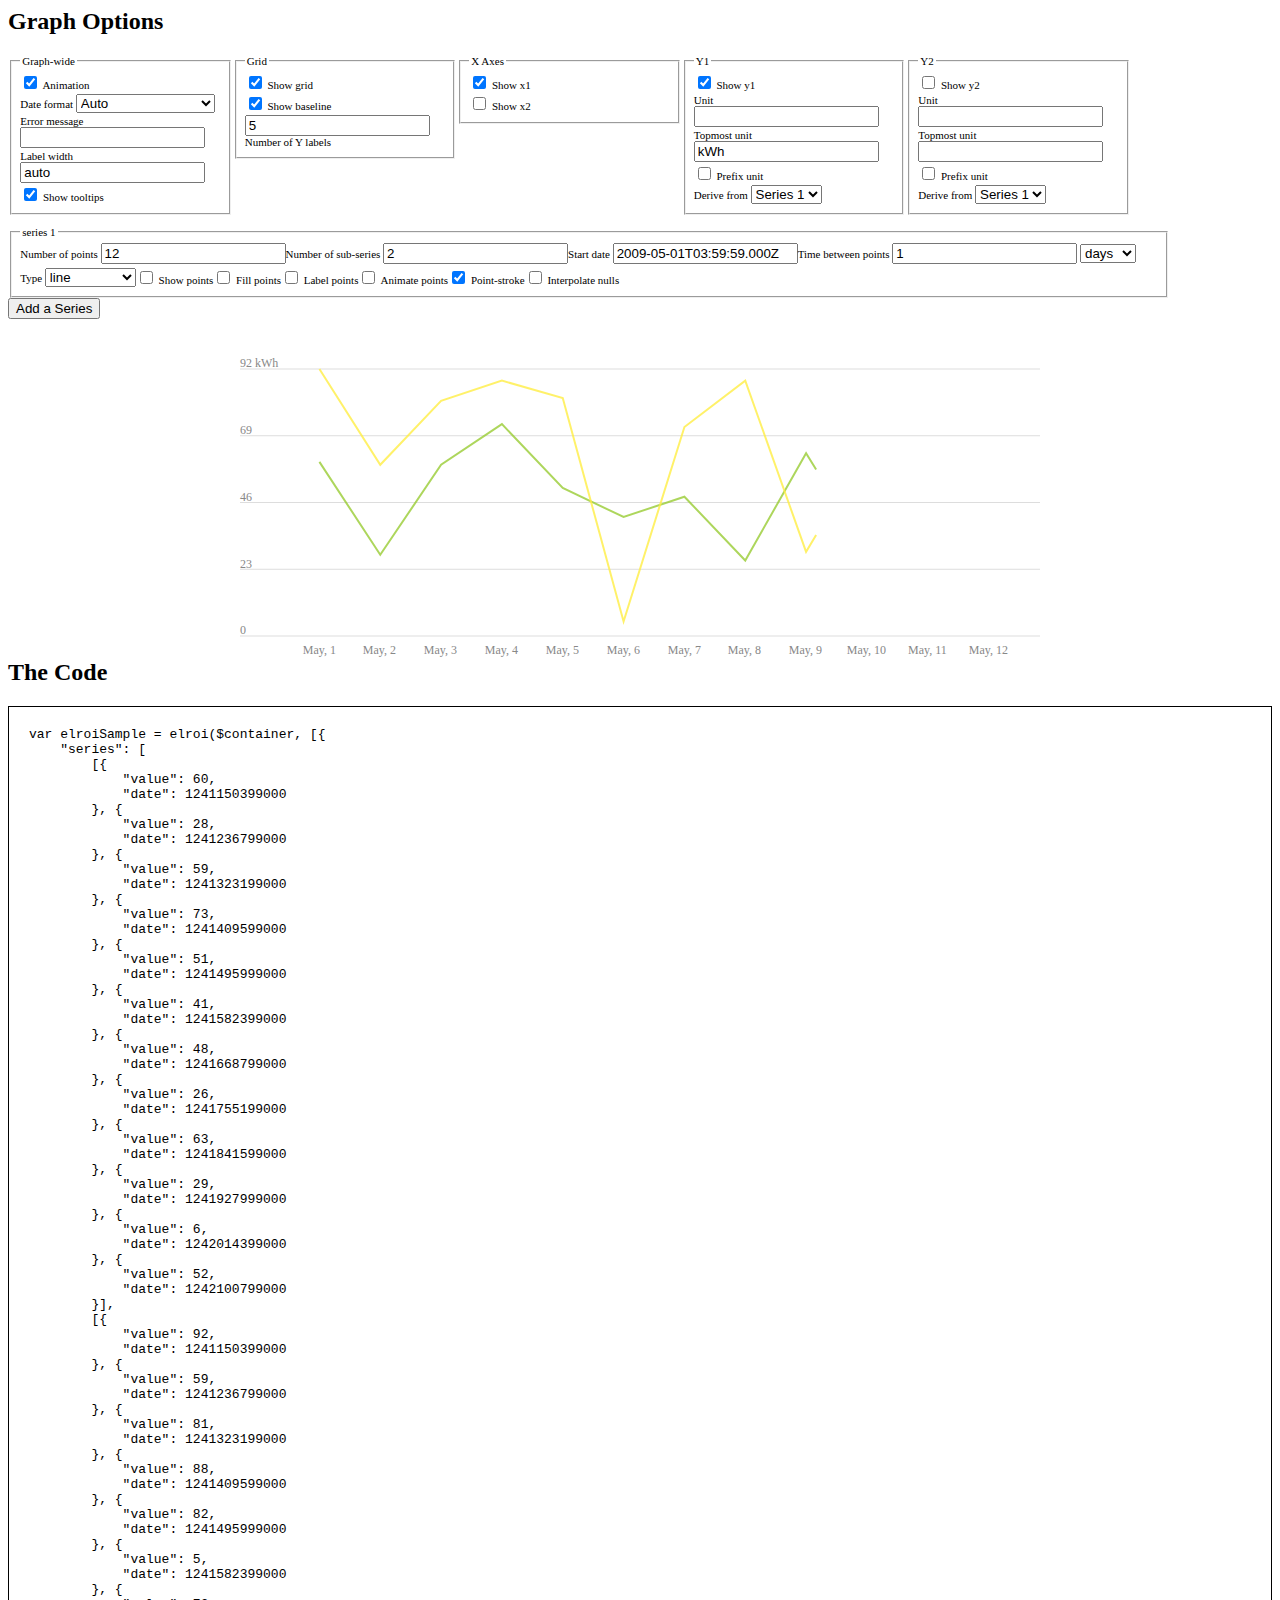
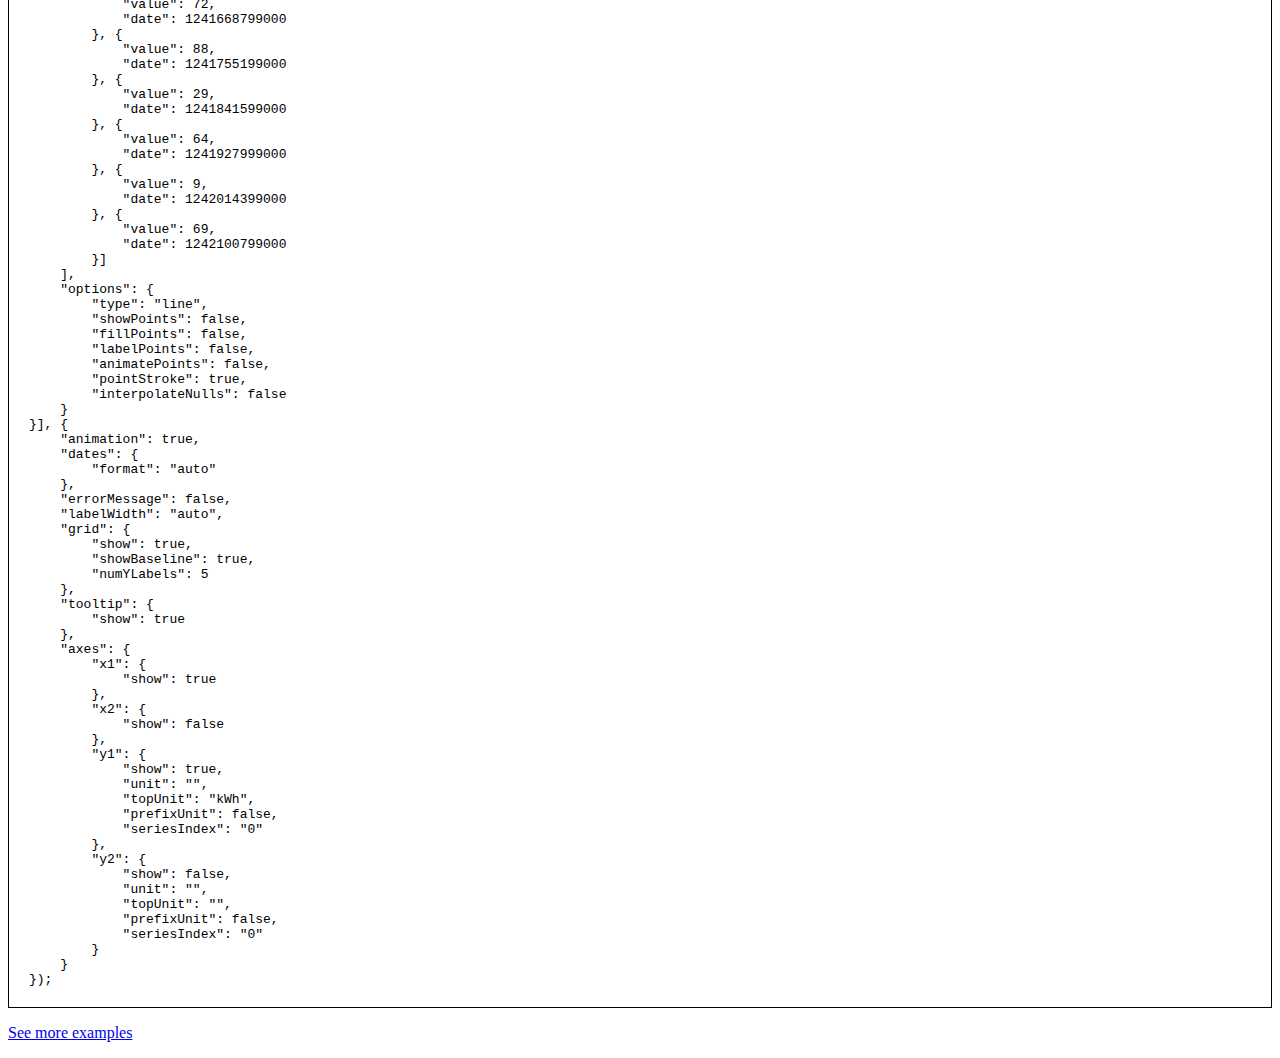
<file: examples/index.html>
<html>
    <head>
      <link href="../css/elroi.css" rel="stylesheet" type="text/css">

      <script type="text/javascript" src="../vendor/jquery/jquery.js"></script>
      <script type="text/javascript" src="../vendor/raphael/raphael-2.1.0.js"></script>
      <script type="text/javascript" src="../elroi.js"></script>
      <script type="text/javascript" src="examples.js"></script>
      <script type="text/javascript" src="beautify.js"></script>
      
      <style>
        .graph { width: 800px; height: 300px; clear:both; margin:20px auto;}
        .graph .paper {width: 800px; height: 300px;}

        form {
          font-size: 11px;
          line-height: 12px;
        }
        form p {
          margin: 2px 0;
        }
        form fieldset {
          float: left;
          width: 200px;
        }
        form fieldset fieldset {
          width: 180px;
        }
        form > div {clear:both;}
        #series-opts-form fieldset {width: 90%;}
        #series-opts-form p {float: left;}
        
        .clearfix:after{
                display:block;
                visibility:hidden;
                clear:both;
                height:0;
                content: ".";
            }
        #the-code ul {
          list-style-type: none;
          margin: 0;
          padding: 0;
        }    
        #the-code li {
            float: left;
            margin: 0;
            text-align: center;
            width: 200px;
        }
        #the-code a {
          border: 1px solid black;
          border-bottom-width: 0;
          display: block;
          padding: 5px;
        }
        #the-code .selected {
          font-weight: bold;
        }
        #the-code pre {
          border: 1px solid black;
          margin: 0;
          padding: 20px;
        }
      </style>

  </head>
  <body>
    <h2>Graph Options</h2>
    <div class="clearfix">
      <form id="options-form" action="#" class="clearfix">
        <fieldset>
          <legend>Graph-wide</legend>
          <p>
            <input type="checkbox" id="animation" checked />
            <label for="animation">Animation</label>
          </p>
          <p>
            <label for="label-date-format">
              Date format
            </label>
            <select id="label-date-format">
              <option value="auto">Auto</option>
              <option value="M">Month (short name)</option>
              <option value="MM">Month (full)</option>
              <option value="M d, y">Month d, y</option>
              <option value="m/d/y">M/D/Y</option>
            </select>
          </p>  
          <p>
            <label for="error-message">Error message</label>
            <input type="text" id="error-message" />
          </p>
          <p>
            <label for="label-width">Label width</label>
            <input type="text" id="label-width" value='auto' />
          </p>
          <p>
            <input type="checkbox" id="show-tooltips" checked />
            <label for="show-tooltips">Show tooltips</label>
          </p>
        </fieldset>
      
      
        <fieldset>
          <legend>Grid</legend>
          <p>
            <input type="checkbox" id="show-grid" checked />
            <label for="show-grid">Show grid</label>
          </p>
          <p>
            <input type="checkbox" id="show-baseline" checked />
            <label for="show-baseline">Show baseline</label>
          </p>
          <p>
            <input type="text" id="num-y-labels" value="5" />
            <label for="num-y-labels">Number of Y labels</label>
          </p>
        
        </fieldset>
        <fieldset>
          <legend>X Axes</legend>
            
              <p>
                <input type="checkbox" id="x1-show" checked />
                <label for="x1-show">Show x1</label>
              </p>

              <p>
                <input type="checkbox" id="x2-show" />
                <label for="x2-show">Show x2</label>
              </p>
          </fieldset>  
            <fieldset>
              <legend>Y1</legend>
              
              <p>
                <input type="checkbox" id="y1-show" checked />
                <label for="y1-show">Show y1</label>
              </p>
              <p>
                <label for="y1-unit">Unit</label>
                <input type="text" id="y1-unit" value="" />
              <p>
              <p>
                  <label for="y1-top-unit">Topmost unit</label>
                  <input type="text" id="y1-top-unit" value="kWh" />
              <p>
              <p>
                <input type="checkbox" id="y1-prefix-unit" />
                <label for="y1-prefix-unit">Prefix unit</label>
              </p>
              <p>
                <label for="y1-series-index">Derive from</label>
                <select id="y1-series-index">
                  <option value="0">Series 1</option>
                  <option value="1">Series 2</option>
                </select>
              </p>
            </fieldset>
            
            <fieldset>
              <legend>Y2</legend>
              
              <p>
                <input type="checkbox" id="y2-show" />
                <label for="y2-show">Show y2</label>
              </p>
              <p>
                <label for="y2-unit">Unit</label>
                <input type="text" id="y2-unit" value="" />
              <p>
                <p>
                  <label for="y2-top-unit">Topmost unit</label>
                  <input type="text" id="y2-top-unit" value="" />
                <p>
                <input type="checkbox" id="y2-prefix-unit" />
                <label for="y2-prefix-unit">Prefix unit</label>
              </p>
              <p>
                <label for="y2-series-index">Derive from</label>
                <select id="y2-series-index">
                  <option value="0">Series 1</option>
                  <option value="1">Series 2</option>
                </select>
              </p>
            </fieldset>
        </fieldset>
        
      
      </div>    
      
    </form>
    
    <form id="series-opts-form" class="clearfix">
      <fieldset id="series-1-fieldset">
        <legend>series 1</legend>
        
        <div class="clearfix">
          <p>
            <label for="series-1-num-points">Number of points</label>
            <input id="series-1-num-points" value="12" />
          </p>
          <p>
            <label for="series-1-num-subseries">Number of sub-series</label>
            <input id="series-1-num-subseries" value="2" />
          </p>
          
          <p>
            <label for="series-1-start-date">Start date</label>
            <input id="series-1-start-date" value="2009-05-01T03:59:59.000Z" />
          </p>
          
          <p>
            <label for="series-1-start-date">Time between points</label>
            <input id="series-1-time-between-num" value="1" />
            <select id="series-1-time-between-unit">
              <option value="hours">hours</option>
              <option value="days" selected>days</option>
            </select>
          </p>
        </div>
        
        <p>
          <label for="series-1-type">Type</label>
          <select id="series-1-type">
            <option value="line">line</option>
            <option value="pie">pie</option>
            <option value="step">step</option>
            <option value="bar">bar</option>  
            <option value="stackedBar">stacked bar</option>       
          </select>
        </p>
        
        <p>
          <input type="checkbox" id="series-1-show-points" />
          <label for="series-1-show-points">Show points</label>
        </p>
        <p>
          <input type="checkbox" id="series-1-fill-points" />
          <label for="series-1-fill-points">Fill points</label>
        </p>
        <p>
          <input type="checkbox" id="series-1-label-points" />
          <label for="series-1-label-points">Label points</label>
        </p>
        <p>
          <input type="checkbox" id="series-1-animate-points" />
          <label for="series-1-animate-points">Animate points</label>
        </p>
        <p>
          <input type="checkbox" id="series-1-point-stroke" checked />
          <label for="series-1-point-stroke">Point-stroke</label>
        </p>
        <p>
          <input type="checkbox" id="series-1-interpolate-nulls" />
          <label for="series-1-interpolate-nulls">Interpolate nulls</label>
        </p>
        
      </fieldset>
      <div class="clearfix">
        <input type="submit" value="Add a Series" id="add-series" />
      </div>
    </form>

    <div class="graph">
      
    </div>
    
    <div id="the-code">
      <h2>The Code</h2>
      <pre id="elroi-call"></pre>  
    </div>
    
    <p><a href="single_examples.html">See more examples</a></p>
    
  </body>
</html>
</file>
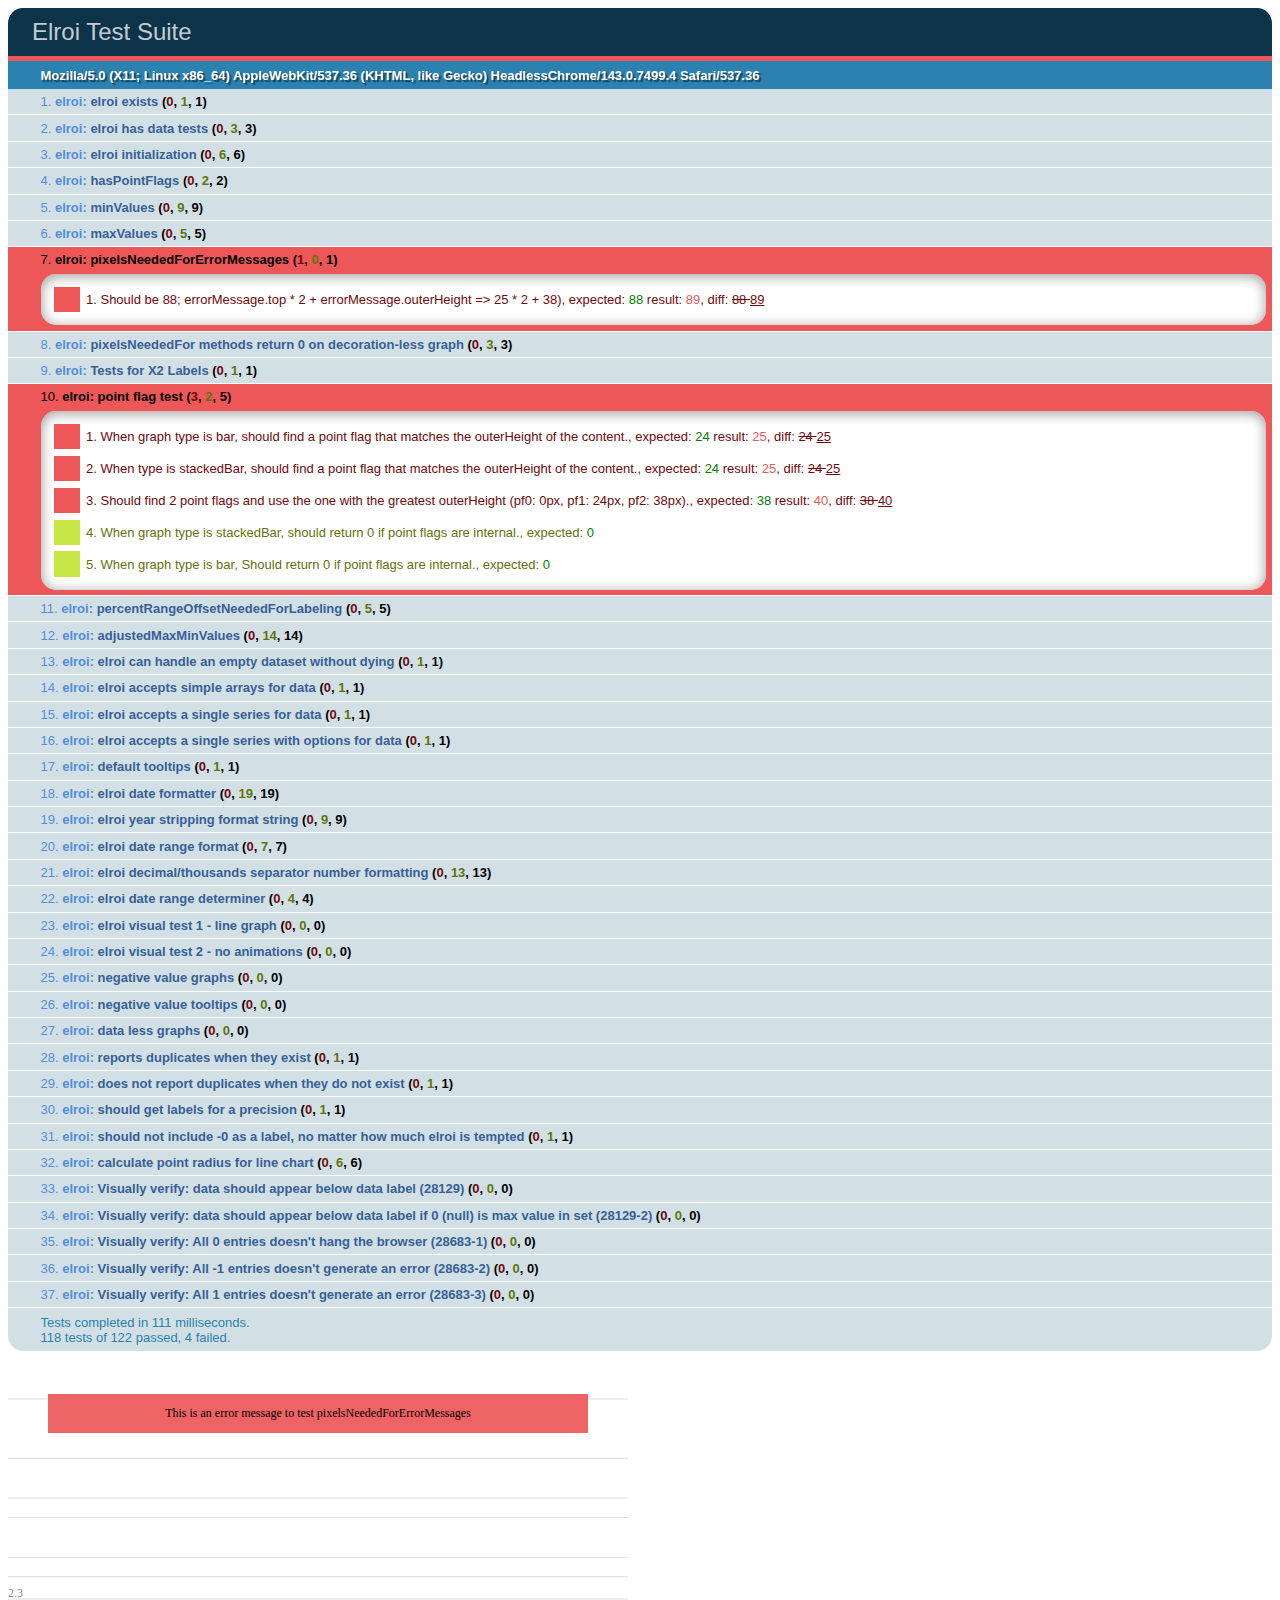
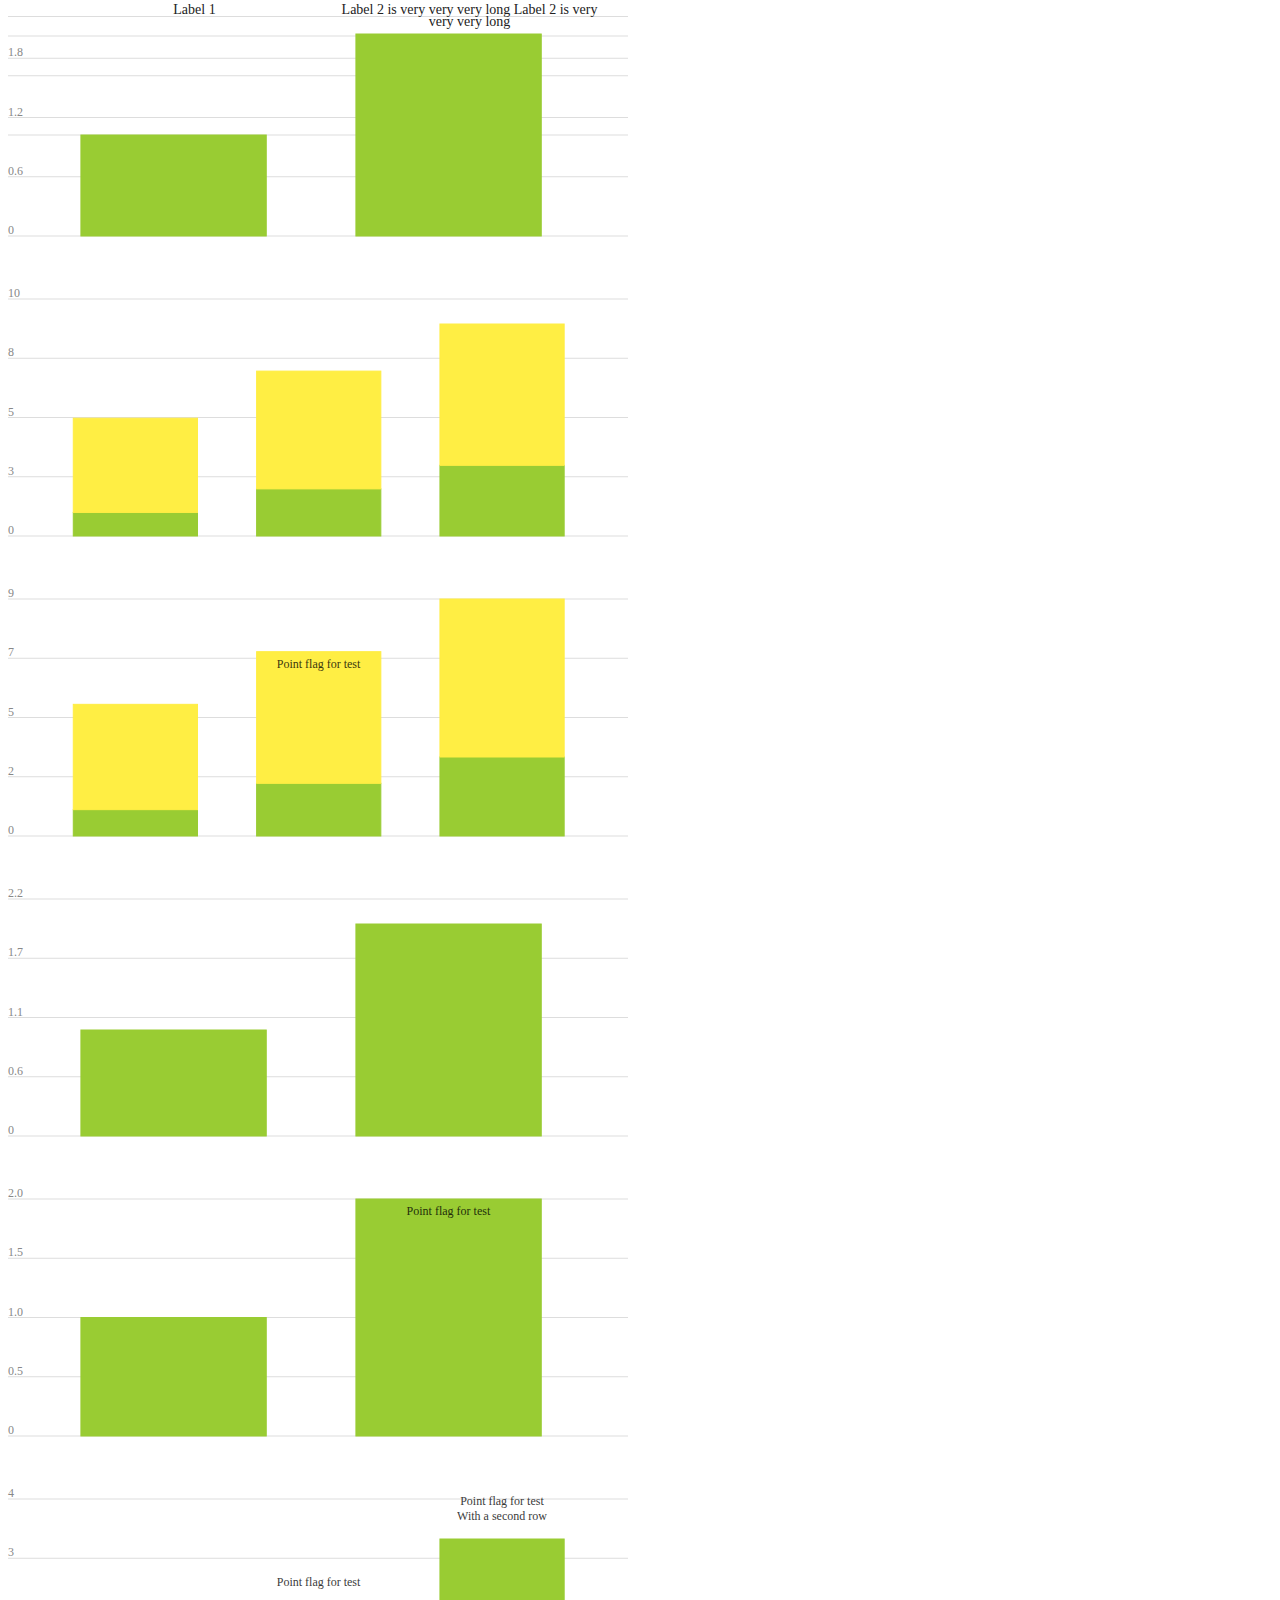
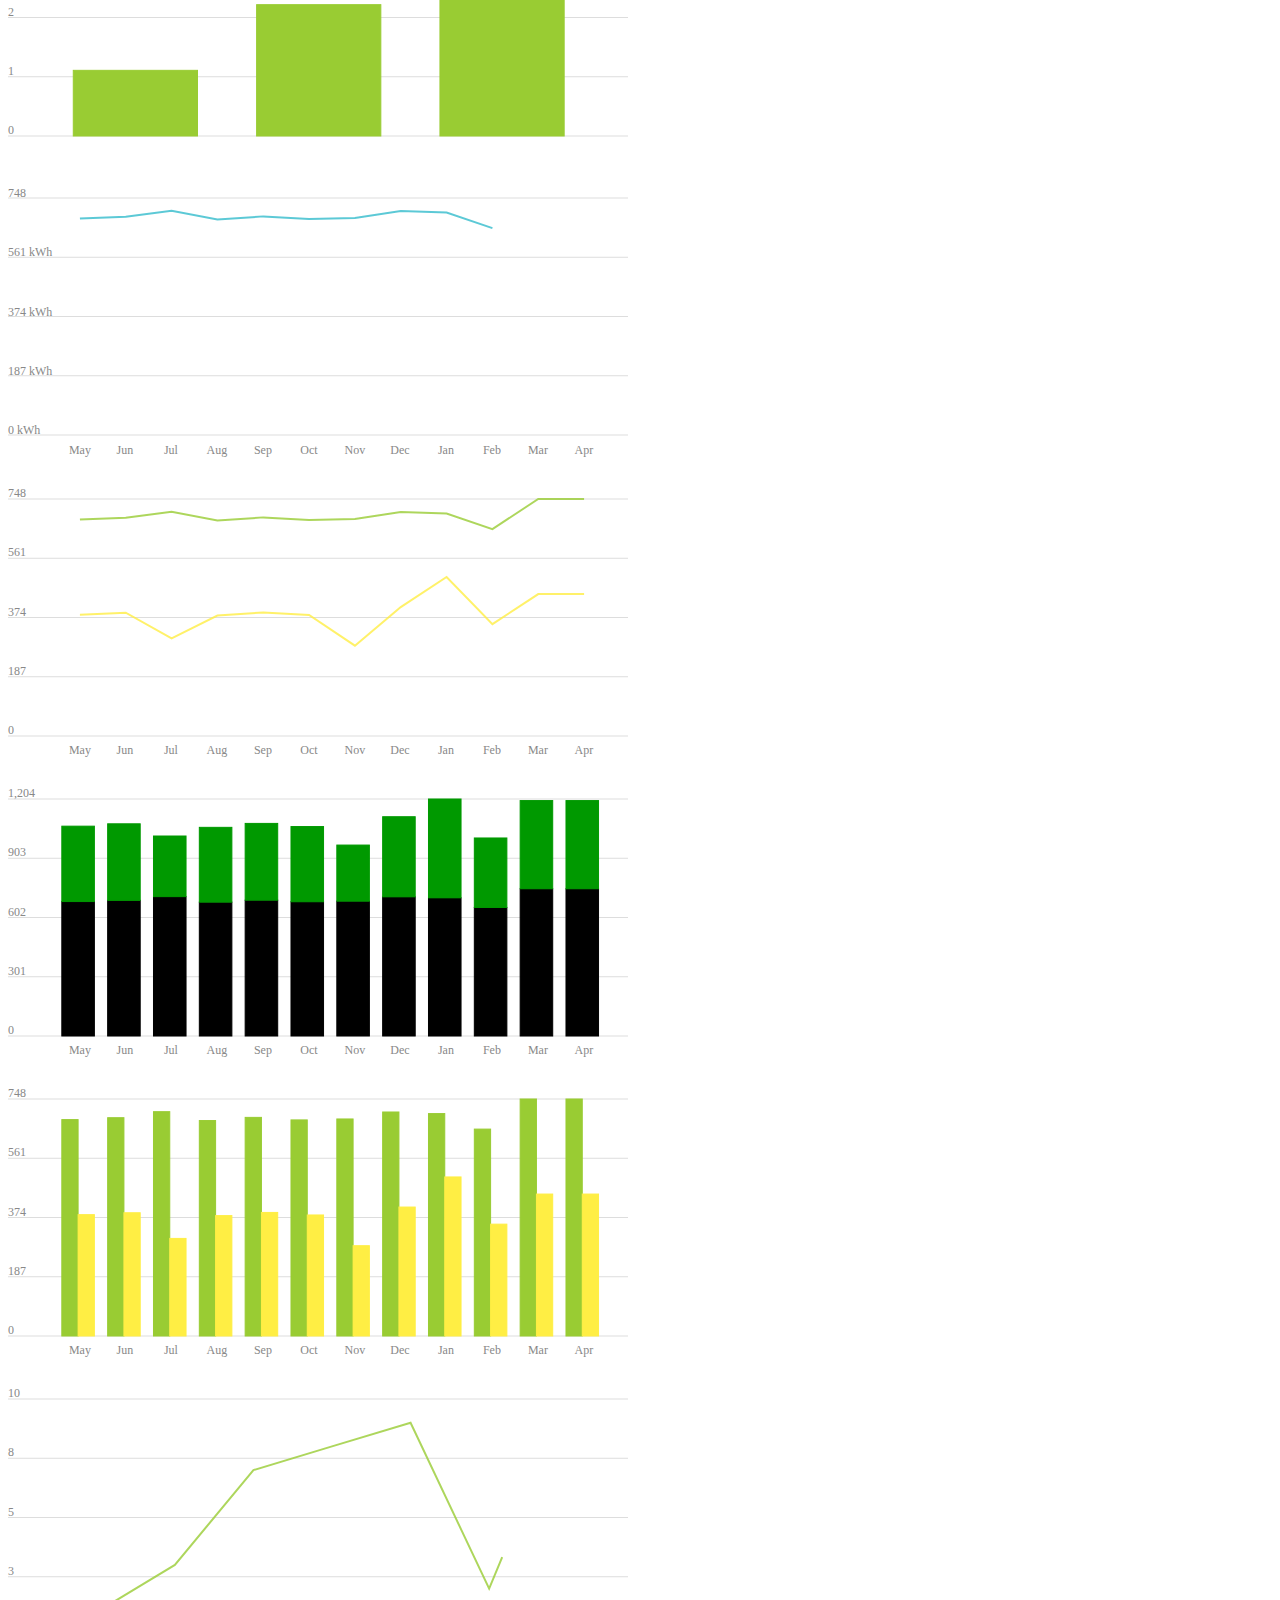
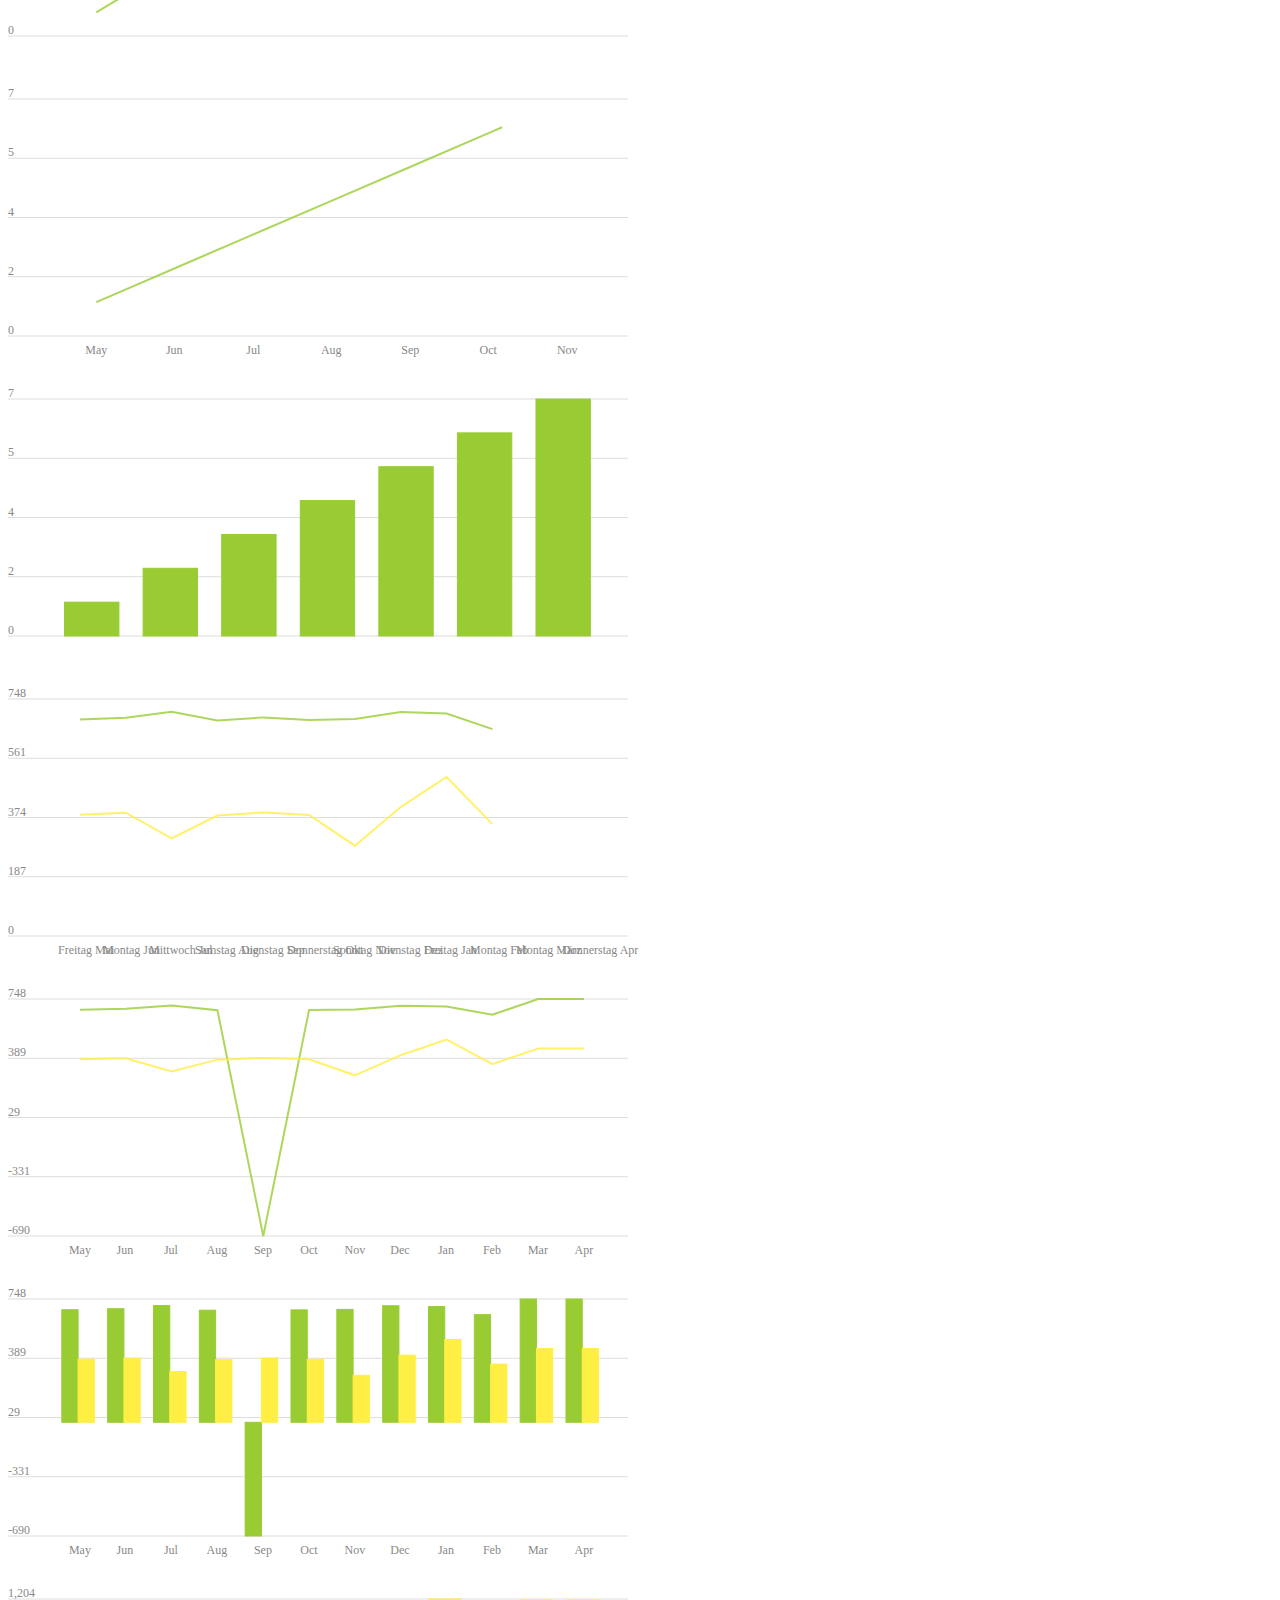
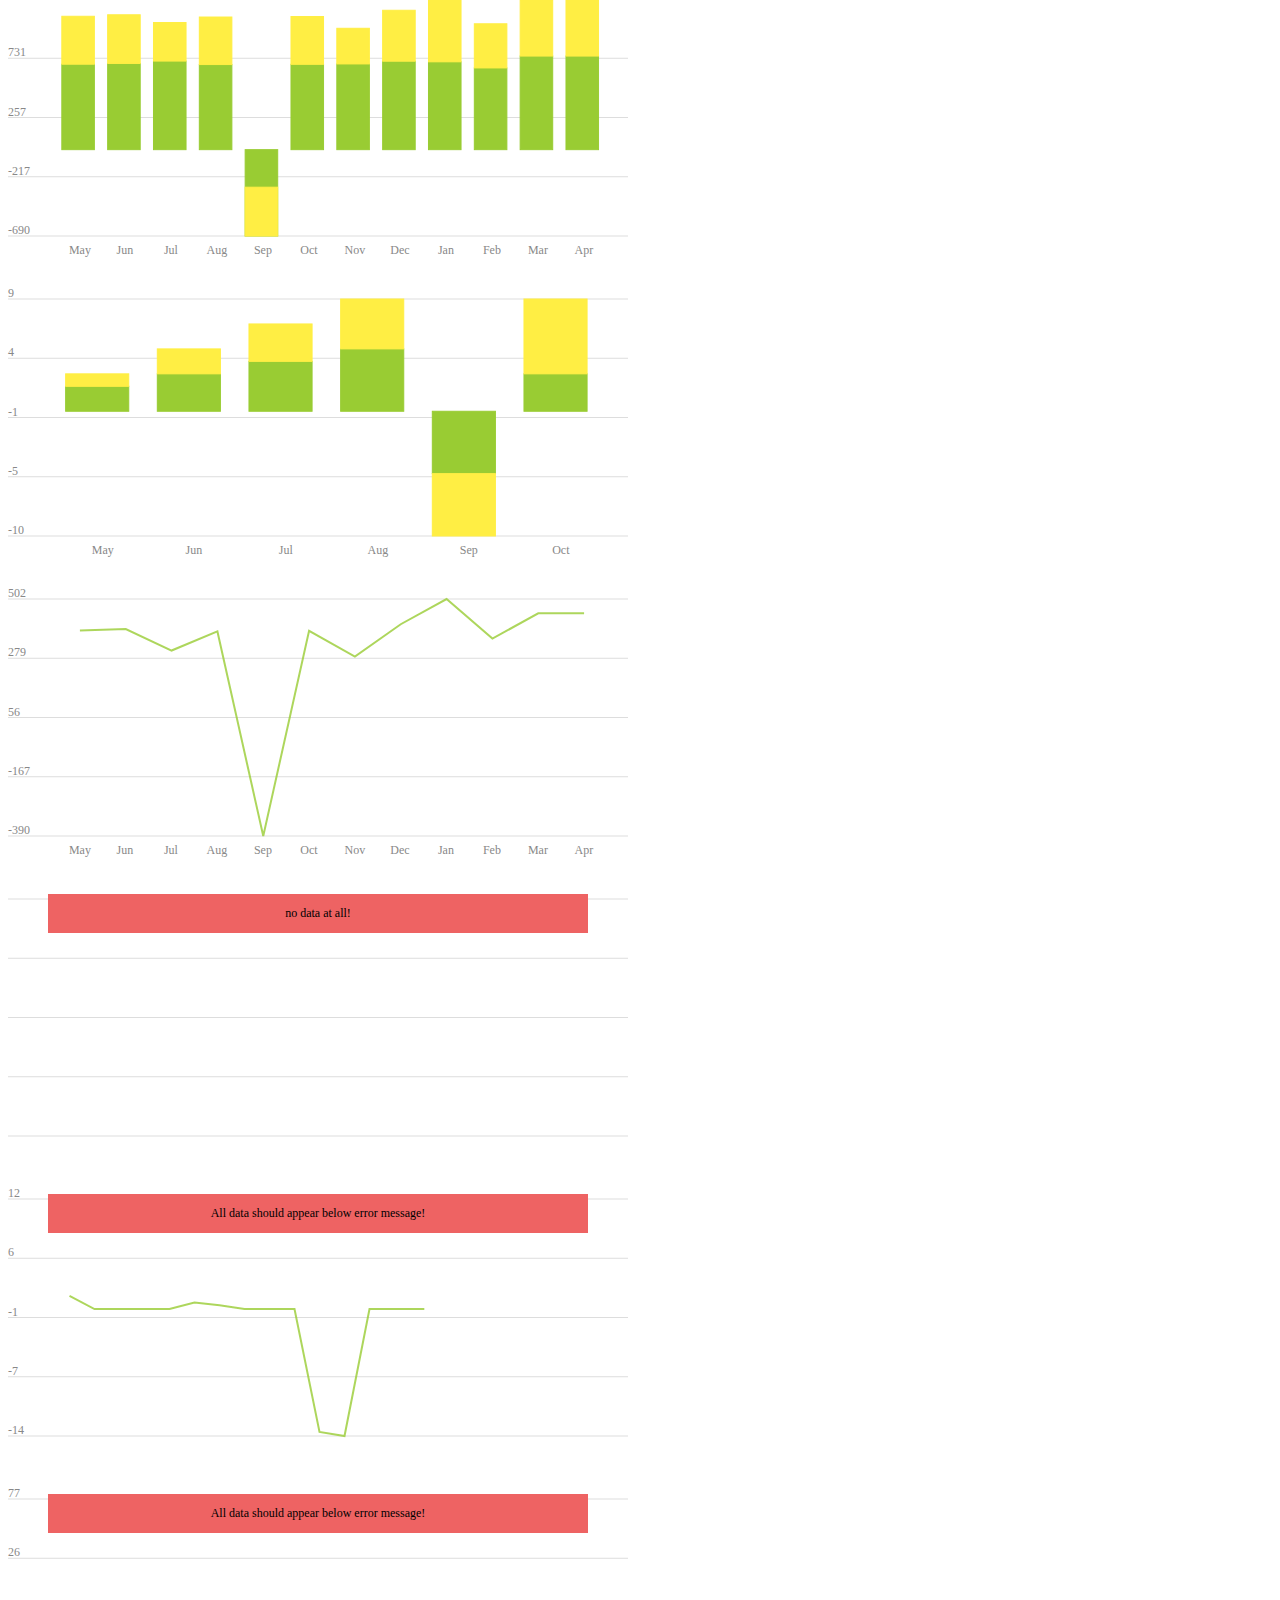
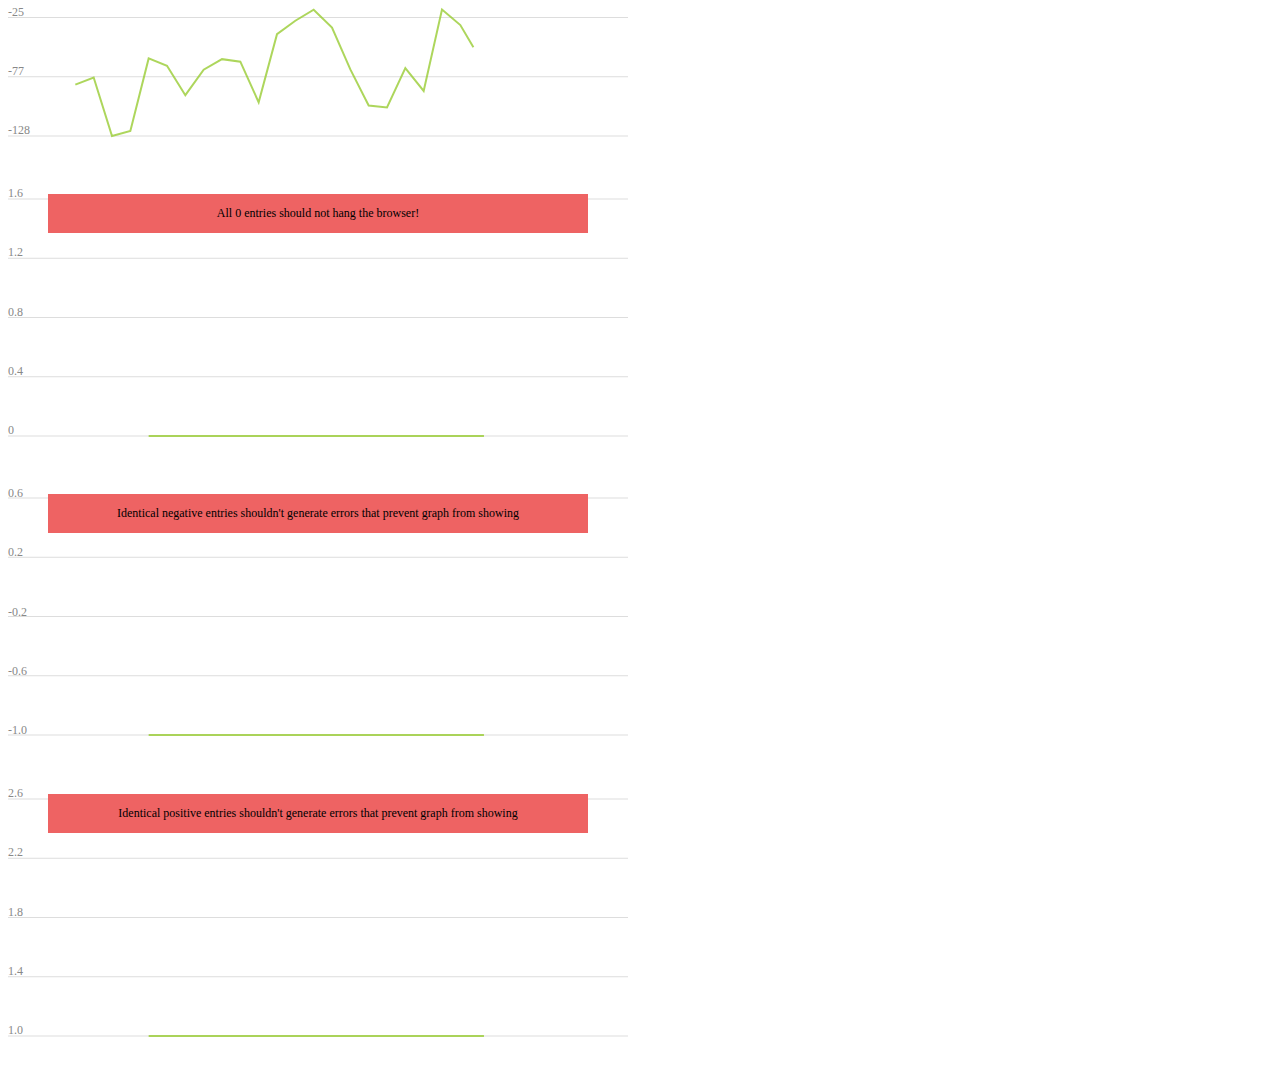
<file: test/index.html>
<html>
    <head>
        <link href="qunit/qunit.css" rel="stylesheet" type="text/css">
        <link href="../css/elroi.css" rel="stylesheet" type="text/css">

        <script type="text/javascript" src="../vendor/jquery/jquery.js"></script>
        <script type="text/javascript" src="../vendor/raphael/raphael-2.1.0.js"></script>

        <script type="text/javascript" src="../elroi.js"></script>

        <script type="text/javascript" src="qunit/qunit.js"></script>
        <script type="text/javascript" src="elroi.js"></script>
    </head>
    <body>
        <h1 id="qunit-header">Elroi Test Suite</h1>
        <h2 id="qunit-banner"></h2>
        <h2 id="qunit-userAgent"></h2>
        <ol id="qunit-tests"></ol>
        <br />

        <div class="container">
            <div id="content" class="rounded-bl rounded-br clearfix" role="main" tabindex="-1">
                <div id="main"></div>
                <div id="test" class="span-24"></div>
            </div>
        </div>
    </body>
</html>
</file>
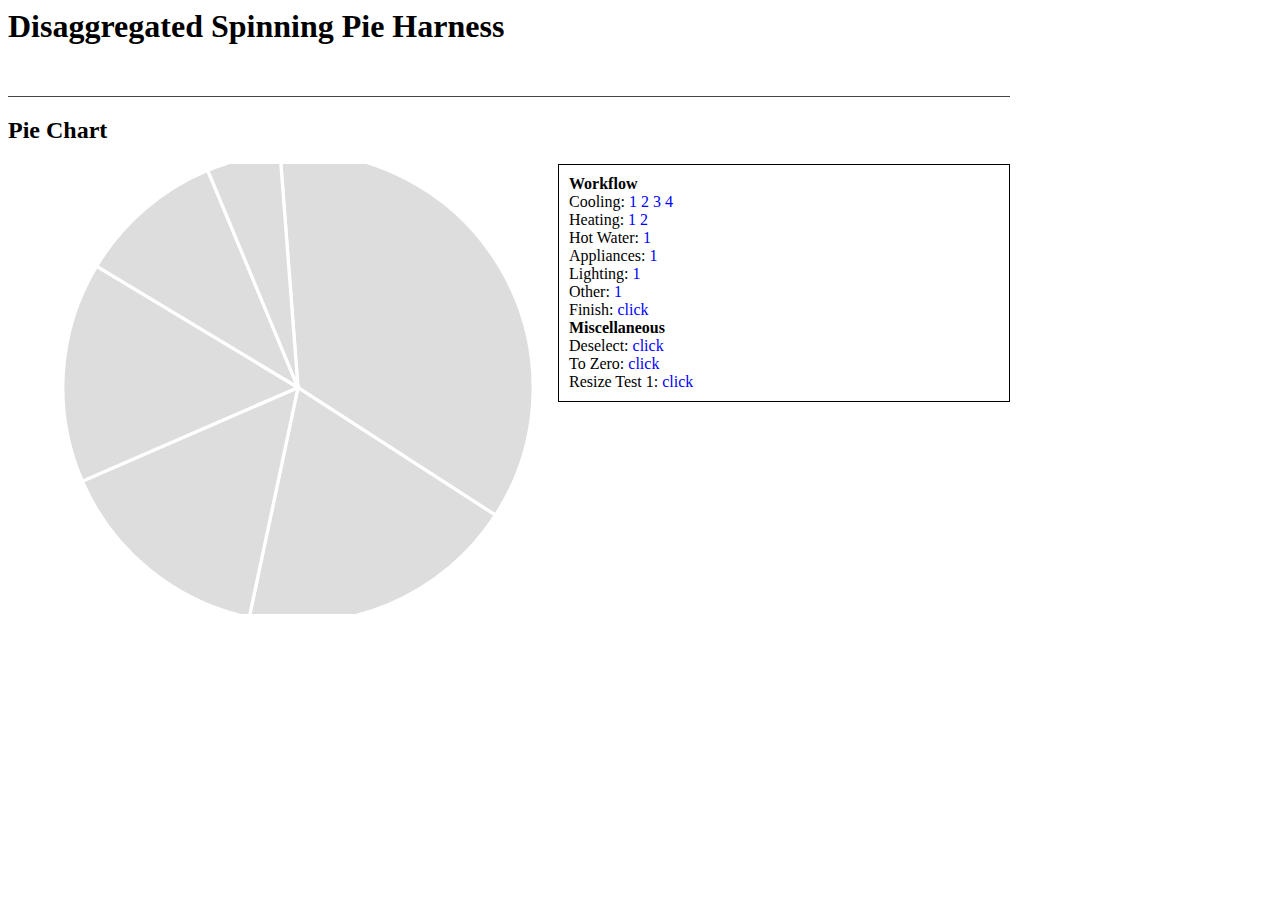
<file: examples/astroSpinningPie_example.html>
<html>
<head>
    <link href="../css/elroi.css" rel="stylesheet" type="text/css">

    <script type="text/javascript" src="../vendor/jquery/jquery.js"></script>
    <script type="text/javascript" src="../vendor/raphael/raphael-2.1.0.js"></script>

    <script type="text/javascript" src="../elroi.js"></script>
    <script type="text/javascript" src="./astroSpinningPie_example.js"></script>

    <style>
        .sample { float: left; clear: both; margin-top: 30px; border-top: 1px solid #444;}
        .sample .graph { float: left; width: 550px; height: 450px; }
        .sample .graph .paper {width: 550px; height: 450px;}
        .sample pre { float: left; border: 1px solid #000; background: #ccc; margin-left: 20px; padding: 20px;}
    </style>
</head>
<body>
<h1>Disaggregated Spinning Pie Harness</h1>



    <div class="sample" id="pie">
        <h2>Pie Chart</h2>
        <div class="graph" style="float:left;"></div>
    <div style="float: left; width:450px; background-color: white; border: solid 1px black;"><div style="padding:10px;">
        <b>Workflow</b>
        <div>
            Cooling:
            <span id="cooling1" style="color:blue; cursor:pointer;">1</span>
            <span id="cooling2" style="color:blue; cursor:pointer;">2</span>
            <span id="cooling3" style="color:blue; cursor:pointer;">3</span>
            <span id="cooling4" style="color:blue; cursor:pointer;">4</span>
        </div>
        <div>
            Heating:
            <span id="heating1" style="color:blue; cursor:pointer;">1</span>
            <span id="heating2" style="color:blue; cursor:pointer;">2</span>
        </div>
        <div>
            Hot Water: <span id="hotwater1" style="color:blue; cursor:pointer;">1</span>
        </div>
        <div>
            Appliances: <span id="appliances1" style="color:blue; cursor:pointer;">1</span>
        </div>
        <div>
            Lighting: <span id="lighting1" style="color:blue; cursor:pointer;">1</span>
        </div>
        <div>
            Other: <span id="other1" style="color:blue; cursor:pointer;">1</span>
        </div>
        <div>
            Finish: <span id="finish" style="color:blue; cursor:pointer;">click</span>
        </div>

        <b>Miscellaneous</b>
        <div>
            Deselect: <span id="deselect" style="color:blue; cursor:pointer;">click</span>
        </div>
        <div>
            To Zero: <span id="rotateTo0" style="color:blue; cursor:pointer;">click</span>
        </div>
        <div>
            Resize Test 1: <span id="resize1" style="color:blue; cursor:pointer;">click</span>
        </div>
    </div></div>
    </div>


</body>
</html>
</file>
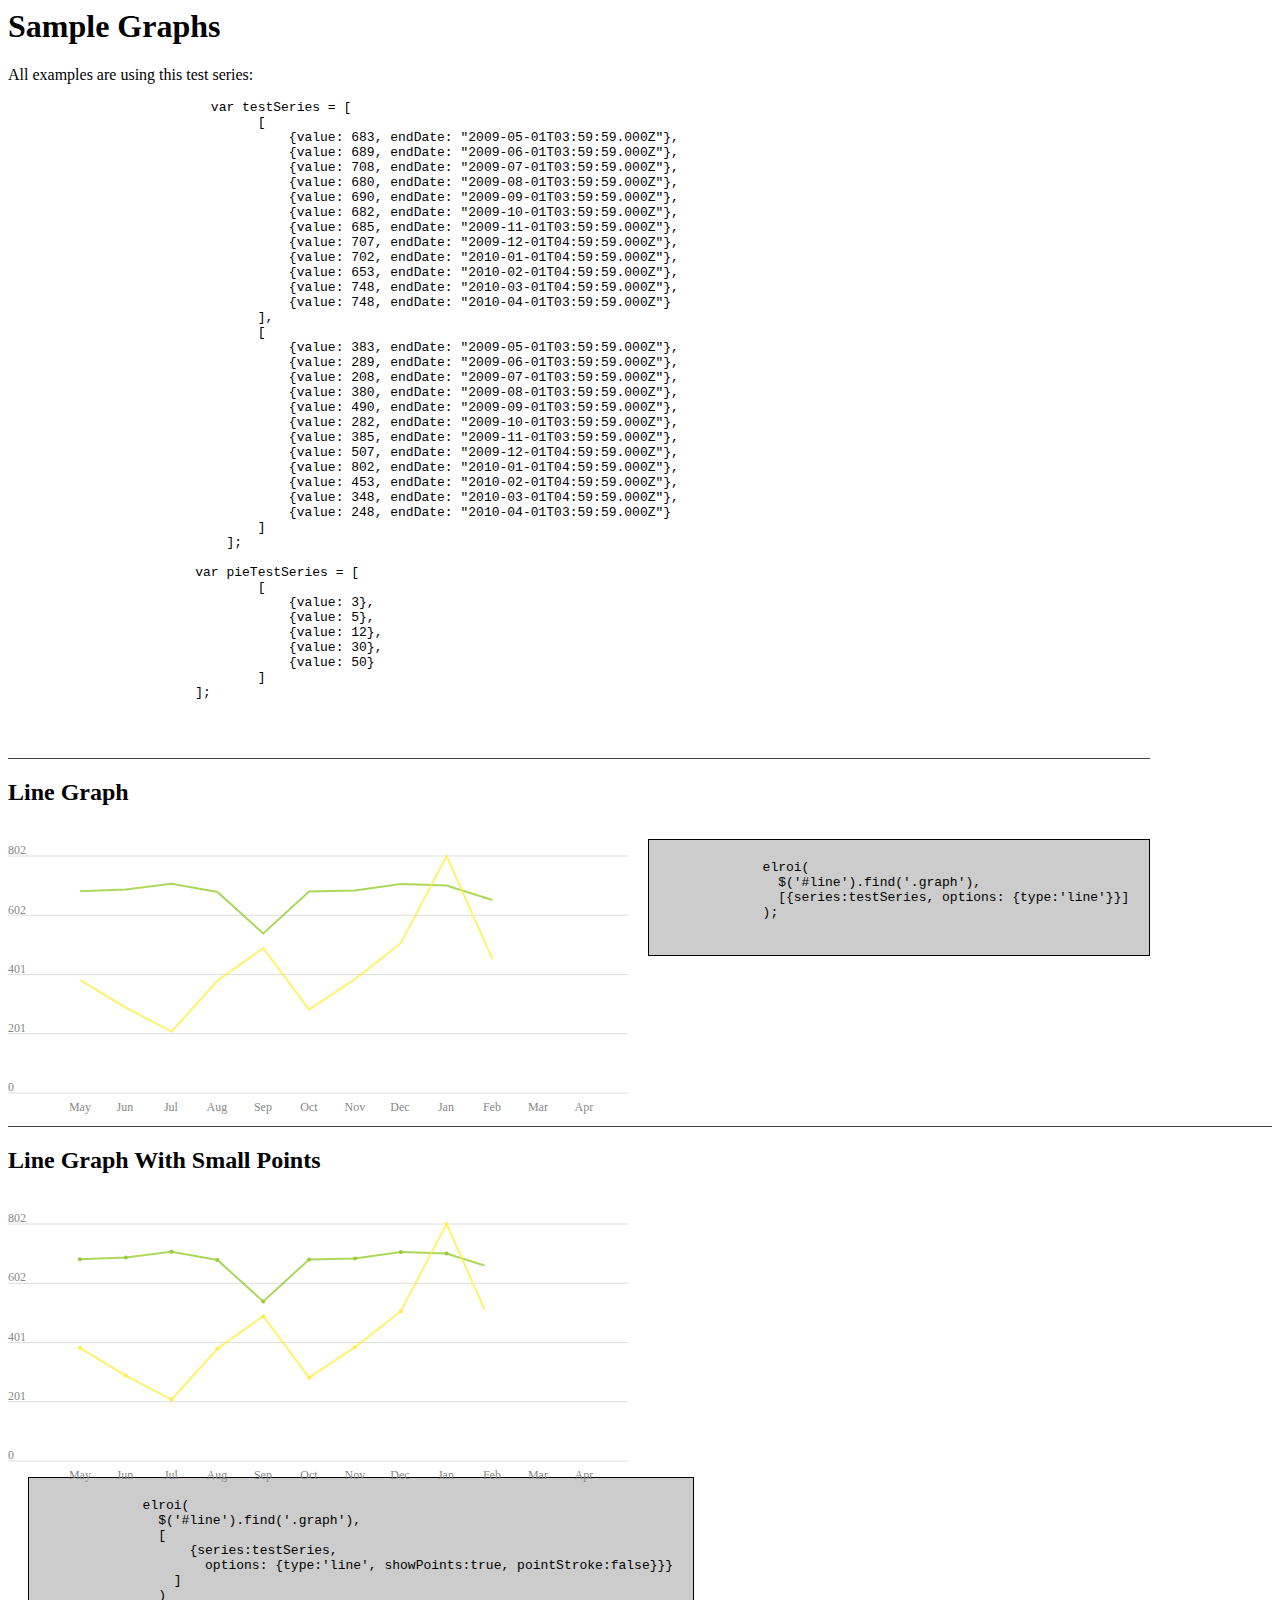
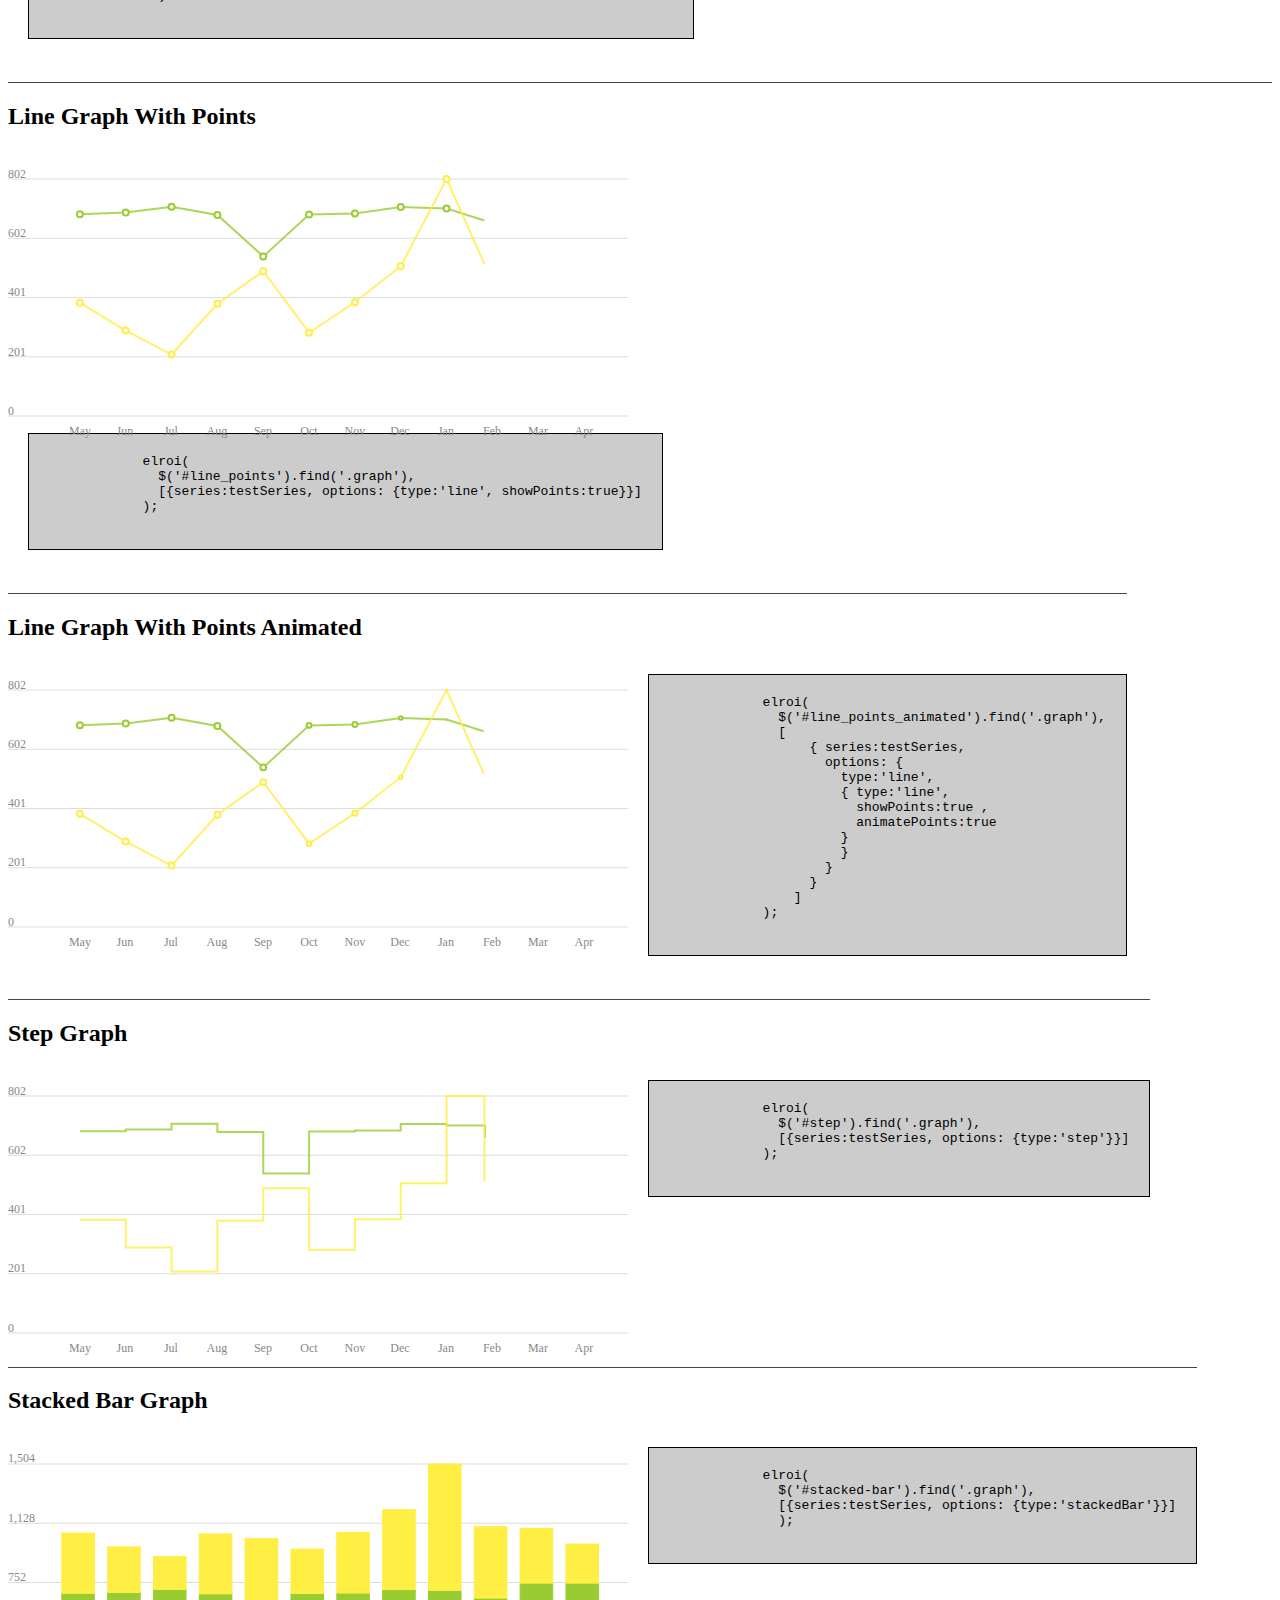
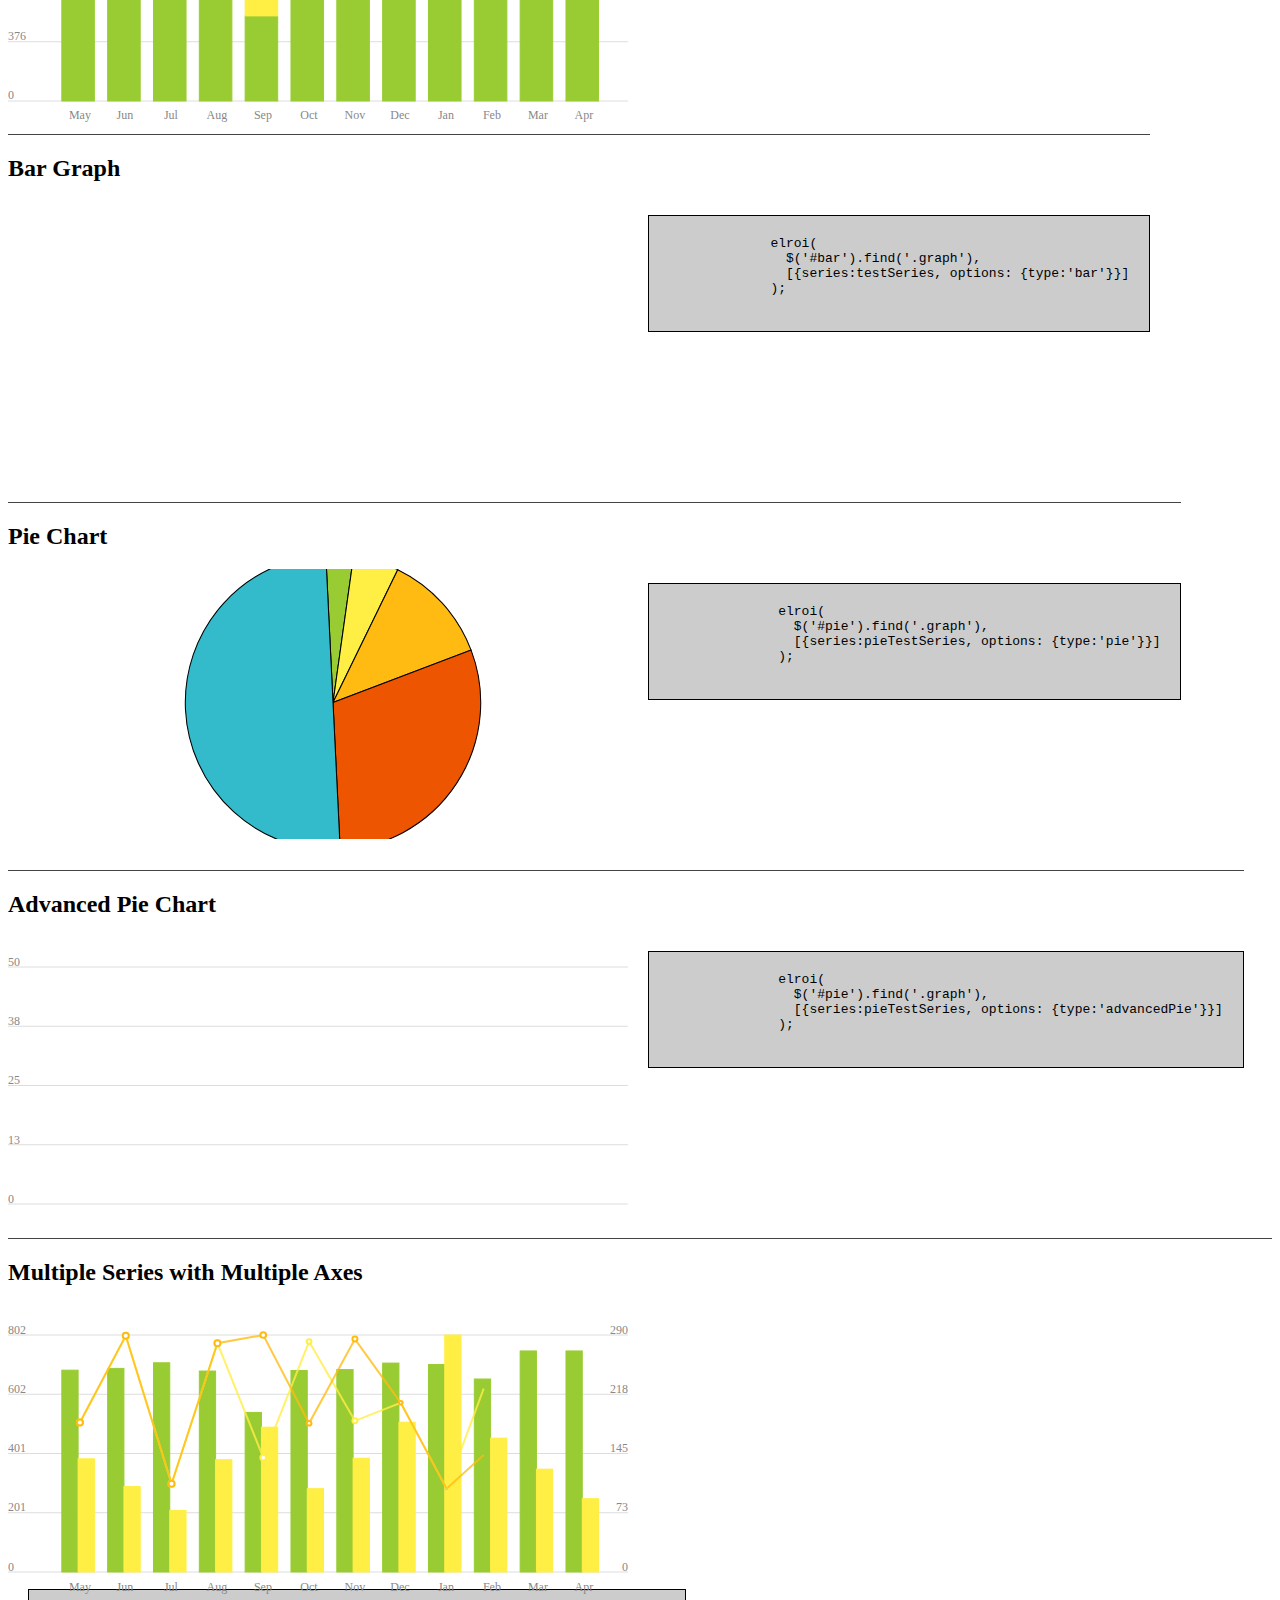
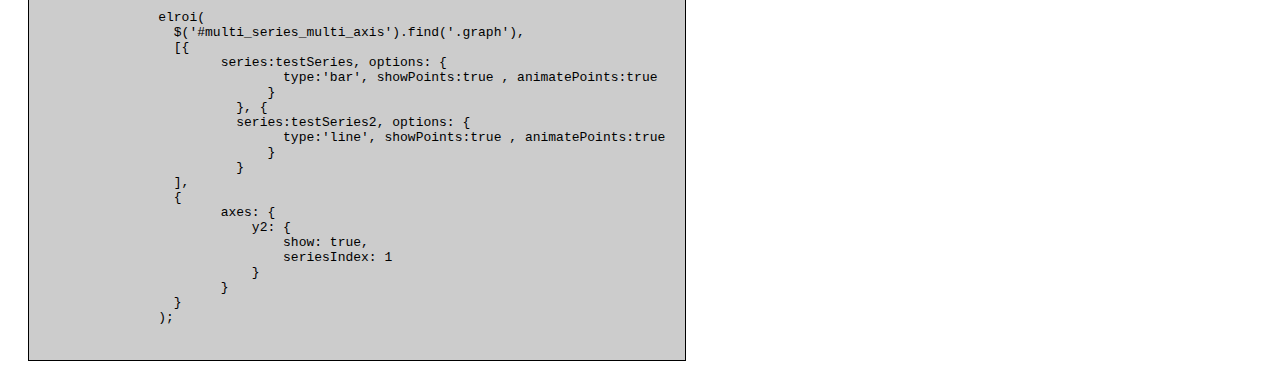
<file: examples/single_examples.html>
<html>
    <head>
        <link href="../css/elroi.css" rel="stylesheet" type="text/css">

        <script type="text/javascript" src="../vendor/jquery/jquery.js"></script>
        <script type="text/javascript" src="../vendor/raphael/raphael-2.1.0.js"></script>

        <script type="text/javascript" src="../elroi.js"></script>
        <script type="text/javascript" src="single_examples.js"></script>
        
        <style>
          .sample { float: left; clear: both; margin-top: 30px; border-top: 1px solid #444;}
          .sample .graph { float: left; width: 620px; height: 270px; }
          .sample pre { float: left; border: 1px solid #000; background: #ccc; margin-left: 20px; padding: 20px;}
        </style>

    </head>
    <body>
        <h1>Sample Graphs</h1>
        
        <p>All examples are using this test series:</p>
        <pre id="test-series">
                          var testSeries = [
                                [
                                    {value: 683, endDate: "2009-05-01T03:59:59.000Z"},
                                    {value: 689, endDate: "2009-06-01T03:59:59.000Z"},
                                    {value: 708, endDate: "2009-07-01T03:59:59.000Z"},
                                    {value: 680, endDate: "2009-08-01T03:59:59.000Z"},
                                    {value: 690, endDate: "2009-09-01T03:59:59.000Z"},
                                    {value: 682, endDate: "2009-10-01T03:59:59.000Z"},
                                    {value: 685, endDate: "2009-11-01T03:59:59.000Z"},
                                    {value: 707, endDate: "2009-12-01T04:59:59.000Z"},
                                    {value: 702, endDate: "2010-01-01T04:59:59.000Z"},
                                    {value: 653, endDate: "2010-02-01T04:59:59.000Z"},
                                    {value: 748, endDate: "2010-03-01T04:59:59.000Z"},
                                    {value: 748, endDate: "2010-04-01T03:59:59.000Z"}
                                ],
                                [
                                    {value: 383, endDate: "2009-05-01T03:59:59.000Z"},
                                    {value: 289, endDate: "2009-06-01T03:59:59.000Z"},
                                    {value: 208, endDate: "2009-07-01T03:59:59.000Z"},
                                    {value: 380, endDate: "2009-08-01T03:59:59.000Z"},
                                    {value: 490, endDate: "2009-09-01T03:59:59.000Z"},
                                    {value: 282, endDate: "2009-10-01T03:59:59.000Z"},
                                    {value: 385, endDate: "2009-11-01T03:59:59.000Z"},
                                    {value: 507, endDate: "2009-12-01T04:59:59.000Z"},
                                    {value: 802, endDate: "2010-01-01T04:59:59.000Z"},
                                    {value: 453, endDate: "2010-02-01T04:59:59.000Z"},
                                    {value: 348, endDate: "2010-03-01T04:59:59.000Z"},
                                    {value: 248, endDate: "2010-04-01T03:59:59.000Z"}
                                ]
                            ];

                        var pieTestSeries = [
                                [
                                    {value: 3},
                                    {value: 5},
                                    {value: 12},
                                    {value: 30},
                                    {value: 50}
                                ]
                        ];
                        </pre>
        
        <div class="sample" id="line">
          <h2>Line Graph</h2>
          <div class="graph"></div>
          <pre>
            elroi(
              $('#line').find('.graph'), 
              [{series:testSeries, options: {type:'line'}}]
            );
          </pre>
        </div>

        <div class="sample" id="line_small_points">
            <h2>Line Graph With Small Points</h2>
            <div class="graph"></div>
          <pre>
            elroi(
              $('#line').find('.graph'),
              [
                  {series:testSeries, 
                    options: {type:'line', showPoints:true, pointStroke:false}}}
                ]
              )
          </pre>
        </div>

        <div class="sample" id="line_points">
            <h2>Line Graph With Points</h2>
            <div class="graph"></div>
          <pre>
            elroi(
              $('#line_points').find('.graph'),
              [{series:testSeries, options: {type:'line', showPoints:true}}]
            );
          </pre>
        </div>

        <div class="sample" id="line_points_animated">
            <h2>Line Graph With Points Animated</h2>
            <div class="graph"></div>
          <pre>
            elroi(
              $('#line_points_animated').find('.graph'),
              [
                  { series:testSeries, 
                    options: {
                      type:'line', 
                      { type:'line', 
                        showPoints:true , 
                        animatePoints:true
                      }
                      }
                    }
                  }
                ]
            );
          </pre>
        </div>
        
        <div class="sample" id="step">
          <h2>Step Graph</h2>
          <div class="graph"></div>
          <pre>
            elroi(
              $('#step').find('.graph'), 
              [{series:testSeries, options: {type:'step'}}]
            );
          </pre>
        </div>

        <div class="sample" id="stacked-bar">
          <h2>Stacked Bar Graph</h2>
          <div class="graph"></div>
          <pre>
            elroi(
              $('#stacked-bar').find('.graph'), 
              [{series:testSeries, options: {type:'stackedBar'}}]
              );
          </pre>
        </div>
        
        <div class="sample" id="bar">
           <h2>Bar Graph</h2>
           <div class="graph"></div>
           <pre>
             elroi(
               $('#bar').find('.graph'), 
               [{series:testSeries, options: {type:'bar'}}]
             );
           </pre>
        </div>

        <div class="sample" id="pie">
            <h2>Pie Chart</h2>
            <div class="graph"></div>
            <pre>
              elroi(
                $('#pie').find('.graph'), 
                [{series:pieTestSeries, options: {type:'pie'}}]
              );
            </pre>
        </div>

        <div class="sample" id="advancedPie">
            <h2>Advanced Pie Chart</h2>
            <div class="graph"></div>
            <pre>
              elroi(
                $('#pie').find('.graph'),
                [{series:pieTestSeries, options: {type:'advancedPie'}}]
              );
            </pre>
        </div>

        <div class="sample" id="multi_series_multi_axis">
            <h2>Multiple Series with Multiple Axes</h2>
            <div class="graph"></div>
            <pre>
              elroi(
                $('#multi_series_multi_axis').find('.graph'), 
                [{
                      series:testSeries, options: {
                              type:'bar', showPoints:true , animatePoints:true
                            }
                        }, {
                        series:testSeries2, options: {
                              type:'line', showPoints:true , animatePoints:true
                            }
                        }
                ],
                {
                      axes: {
                          y2: {
                              show: true,
                              seriesIndex: 1
                          }
                      }
                }
              );
            </pre>
        </div>

    </body>
</html>
</file>
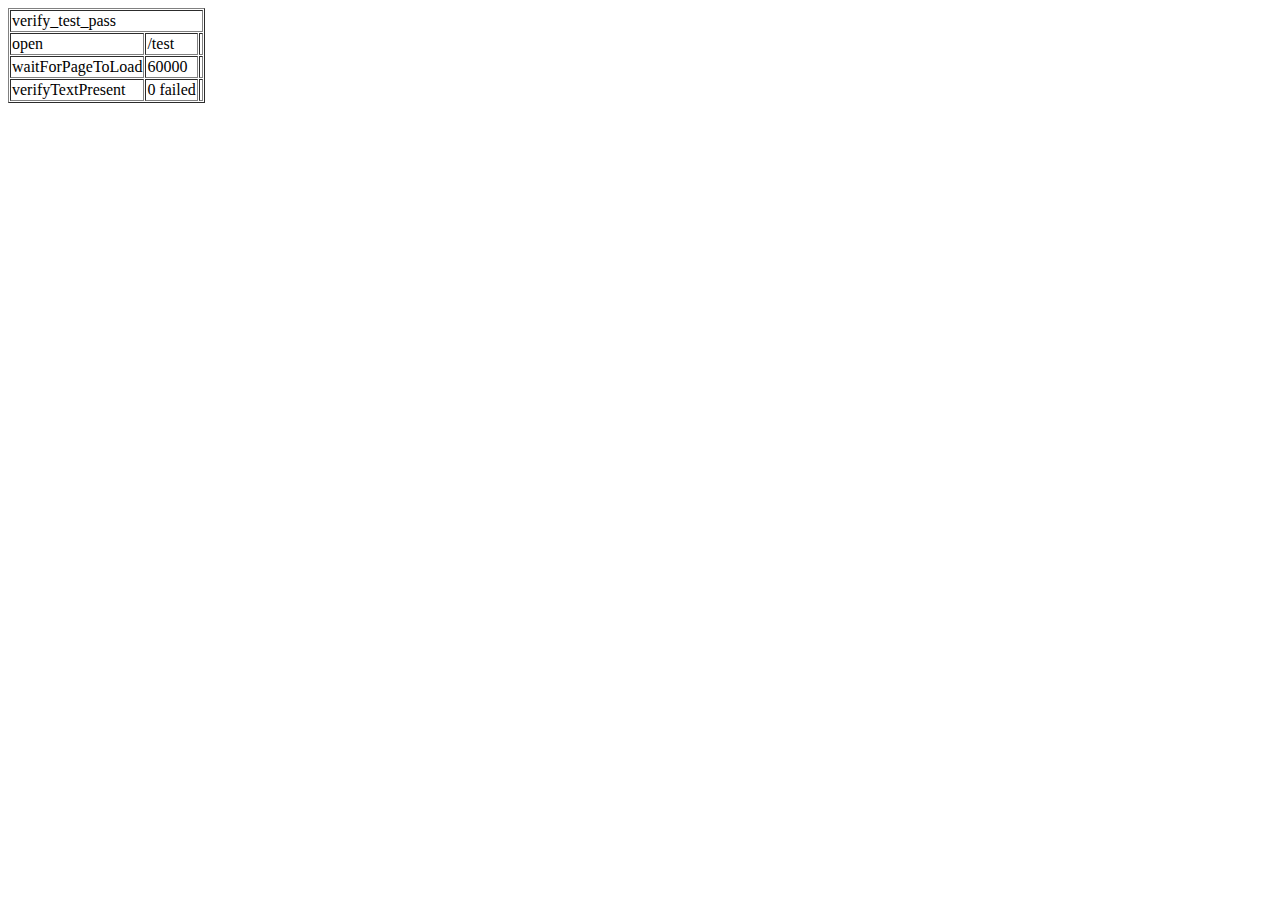
<file: test/saucelabs/verify_test_pass.html>
<?xml version="1.0" encoding="UTF-8"?>
<!DOCTYPE html PUBLIC "-//W3C//DTD XHTML 1.0 Strict//EN" "http://www.w3.org/TR/xhtml1/DTD/xhtml1-strict.dtd">
<html xmlns="http://www.w3.org/1999/xhtml" xml:lang="en" lang="en">
<head profile="http://selenium-ide.openqa.org/profiles/test-case">
<meta http-equiv="Content-Type" content="text/html; charset=UTF-8" />
<link rel="selenium.base" href="http://www.elroi.heyitsyoni.com/" />
<title>verify_test_pass</title>
</head>
<body>
<table cellpadding="1" cellspacing="1" border="1">
<thead>
<tr><td rowspan="1" colspan="3">verify_test_pass</td></tr>
</thead><tbody>
<tr>
	<td>open</td>
	<td>/test</td>
	<td></td>
</tr>
<tr>
	<td>waitForPageToLoad</td>
	<td>60000</td>
	<td></td>
</tr>
<tr>
	<td>verifyTextPresent</td>
	<td>0 failed</td>
	<td></td>
</tr>

</tbody></table>
</body>
</html>
</file>
<file: css/elroi.css>
/* Styles used for all Elroi graphs */
/* NOTE: Any overrides should be included in a separate CSS file as this file will be overwritten if Elroi is revved */

.elroi {
    position: relative;
    z-index: 2;
}

/* Override paper height & width to change graph size - however, set it in the page specific CSS! */
.elroi .paper {
    position: relative;
    height: 270px;
    width: 620px;
    z-index: 2;
}

.elroi .elroi-tooltip {
    border: none;
    padding: 0 0 10px 0;
    left: -1000px;
    position: absolute;
    width: 120px;
    z-index: 4;
}

.elroi .elroi-tooltip .elroi-tooltip-content {
    background: #fff;
    border: 4px solid #ccc;
    font-size: 12px;
    line-height: 15px;
    padding: 5px;
    text-align: center;
}

.elroi .visibility-hidden {
    visibility: hidden;
}


/* Pie chart
------------------------------ */
.elroi.piechart .paper {
    position: absolute;
    z-index: 0;
}

.elroi.piechart .text-container {
    position: absolute;
    z-index: 50;
}

.elroi.piechart .hit-shield {
    position: absolute;
    z-index: 100;
}

.elroi.piechart .label {
    font-size: 14px;
}

.elroi.piechart .label.selected {
    font-weight: bold;
}

/* Graph error
------------------------------ */
.elroi-error {
    font-size: 12px;
    left: 40px;
    position: absolute;
    text-align: center;
    top: 25px;
    width: 540px;
    z-index: 3;
    background-color: #EE6363;
}

.elroi .elroi-tooltip .elroi-flag {
    font-weight: bold;
    padding: 4px;
    text-align: center;
}

.elroi .x-ticks, .elroi .y-ticks {
    z-index: 1;
    list-style-type: none;
}

.elroi .x-ticks li {
    padding-top: 5px;
}

.elroi .y-ticks li,
.elroi .x-ticks li,
.elroi .point-label {
    color: #888;
    font-size: 12px;
    line-height: 12px;
    position: absolute;
    text-align: center;
    z-index: 1; }

.elroi .point-label {
    font-size: 10px;
}

.elroi .x-ticks.x2 li {
    color: #222;
    font-size: 14px;
}

.elroi .elroi-point-label {
    font-size: 12px;
    font-weight: bold;
    position: absolute;
    text-align: center;
    white-space: nowrap;
}

/* Point flags */
.elroi .elroi-point-flag {
    position: absolute;
    text-align: center;
    font-size: 12px;
    padding: 0 0 10px 0;
}

/* Fix word-breaking issue in CJK languages */
.elroi .nowrap {
    white-space: nowrap;
}
</file>
<file: test/qunit/qunit.css>
/** Font Family and Sizes */

#qunit-tests, #qunit-header, #qunit-banner, #qunit-testrunner-toolbar, #qunit-userAgent, #qunit-testresult {
    font-family: "Helvetica Neue Light", "HelveticaNeue-Light", "Helvetica Neue", Calibri, Helvetica, Arial;
}

#qunit-testrunner-toolbar, #qunit-userAgent, #qunit-testresult, #qunit-tests li { font-size: small; }
#qunit-tests { font-size: smaller; }


/** Resets */

#qunit-tests, #qunit-tests ol, #qunit-header, #qunit-banner, #qunit-userAgent, #qunit-testresult {
    margin: 0;
    padding: 0;
}


/** Header */

#qunit-header {
    padding: 0.5em 0 0.5em 1em;

    color: #8699a4;
    background-color: #0d3349;

    font-size: 1.5em;
    line-height: 1em;
    font-weight: normal;

    border-radius: 15px 15px 0 0;
    -moz-border-radius: 15px 15px 0 0;
    -webkit-border-top-right-radius: 15px;
    -webkit-border-top-left-radius: 15px;
}

#qunit-header a {
    text-decoration: none;
    color: #c2ccd1;
}

#qunit-header a:hover,
#qunit-header a:focus {
    color: #fff;
}

#qunit-banner {
    height: 5px;
}

#qunit-testrunner-toolbar {
    padding: 0em 0 0.5em 2em;
}

#qunit-userAgent {
    padding: 0.5em 0 0.5em 2.5em;
    background-color: #2b81af;
    color: #fff;
    text-shadow: rgba(0, 0, 0, 0.5) 2px 2px 1px;
}


/** Tests: Pass/Fail */

#qunit-tests {
    list-style-position: inside;
}

#qunit-tests li {
    padding: 0.4em 0.5em 0.4em 2.5em;
    border-bottom: 1px solid #fff;
    list-style-position: inside;
}

#qunit-tests li strong {
    cursor: pointer;
}

#qunit-tests ol {
    margin-top: 0.5em;
    padding: 0.5em;

    background-color: #fff;

    border-radius: 15px;
    -moz-border-radius: 15px;
    -webkit-border-radius: 15px;

    box-shadow: inset 0px 2px 13px #999;
    -moz-box-shadow: inset 0px 2px 13px #999;
    -webkit-box-shadow: inset 0px 2px 13px #999;
}

/*** Test Counts */

#qunit-tests b.counts                       { color: black; }
#qunit-tests b.passed                       { color: #5E740B; }
#qunit-tests b.failed                       { color: #710909; }

#qunit-tests li li {
    margin: 0.5em;
    padding: 0.4em 0.5em 0.4em 0.5em;
    background-color: #fff;
    border-bottom: none;
    list-style-position: inside;
}

/*** Passing Styles */

#qunit-tests li li.pass {
    color: #5E740B;
    background-color: #fff;
    border-left: 26px solid #C6E746;
}

#qunit-tests .pass                          { color: #528CE0; background-color: #D2E0E6; }
#qunit-tests .pass .test-name               { color: #366097; }

#qunit-tests .pass .test-actual,
#qunit-tests .pass .test-expected           { color: #999999; }

#qunit-banner.qunit-pass                    { background-color: #C6E746; }

/*** Failing Styles */

#qunit-tests li li.fail {
    color: #710909;
    background-color: #fff;
    border-left: 26px solid #EE5757;
}

#qunit-tests .fail                          { color: #000000; background-color: #EE5757; }
#qunit-tests .fail .test-name,
#qunit-tests .fail .module-name             { color: #000000; }

#qunit-tests .fail .test-actual             { color: #EE5757; }
#qunit-tests .fail .test-expected           { color: green;   }

#qunit-banner.qunit-fail,
#qunit-testrunner-toolbar                   { background-color: #EE5757; }


/** Footer */

#qunit-testresult {
    padding: 0.5em 0.5em 0.5em 2.5em;

    color: #2b81af;
    background-color: #D2E0E6;

    border-radius: 0 0 15px 15px;
    -moz-border-radius: 0 0 15px 15px;
    -webkit-border-bottom-right-radius: 15px;
    -webkit-border-bottom-left-radius: 15px;
}

/** Fixture */

#qunit-fixture {
    position: absolute;
    top: -10000px;
    left: -10000px;
}
</file>
